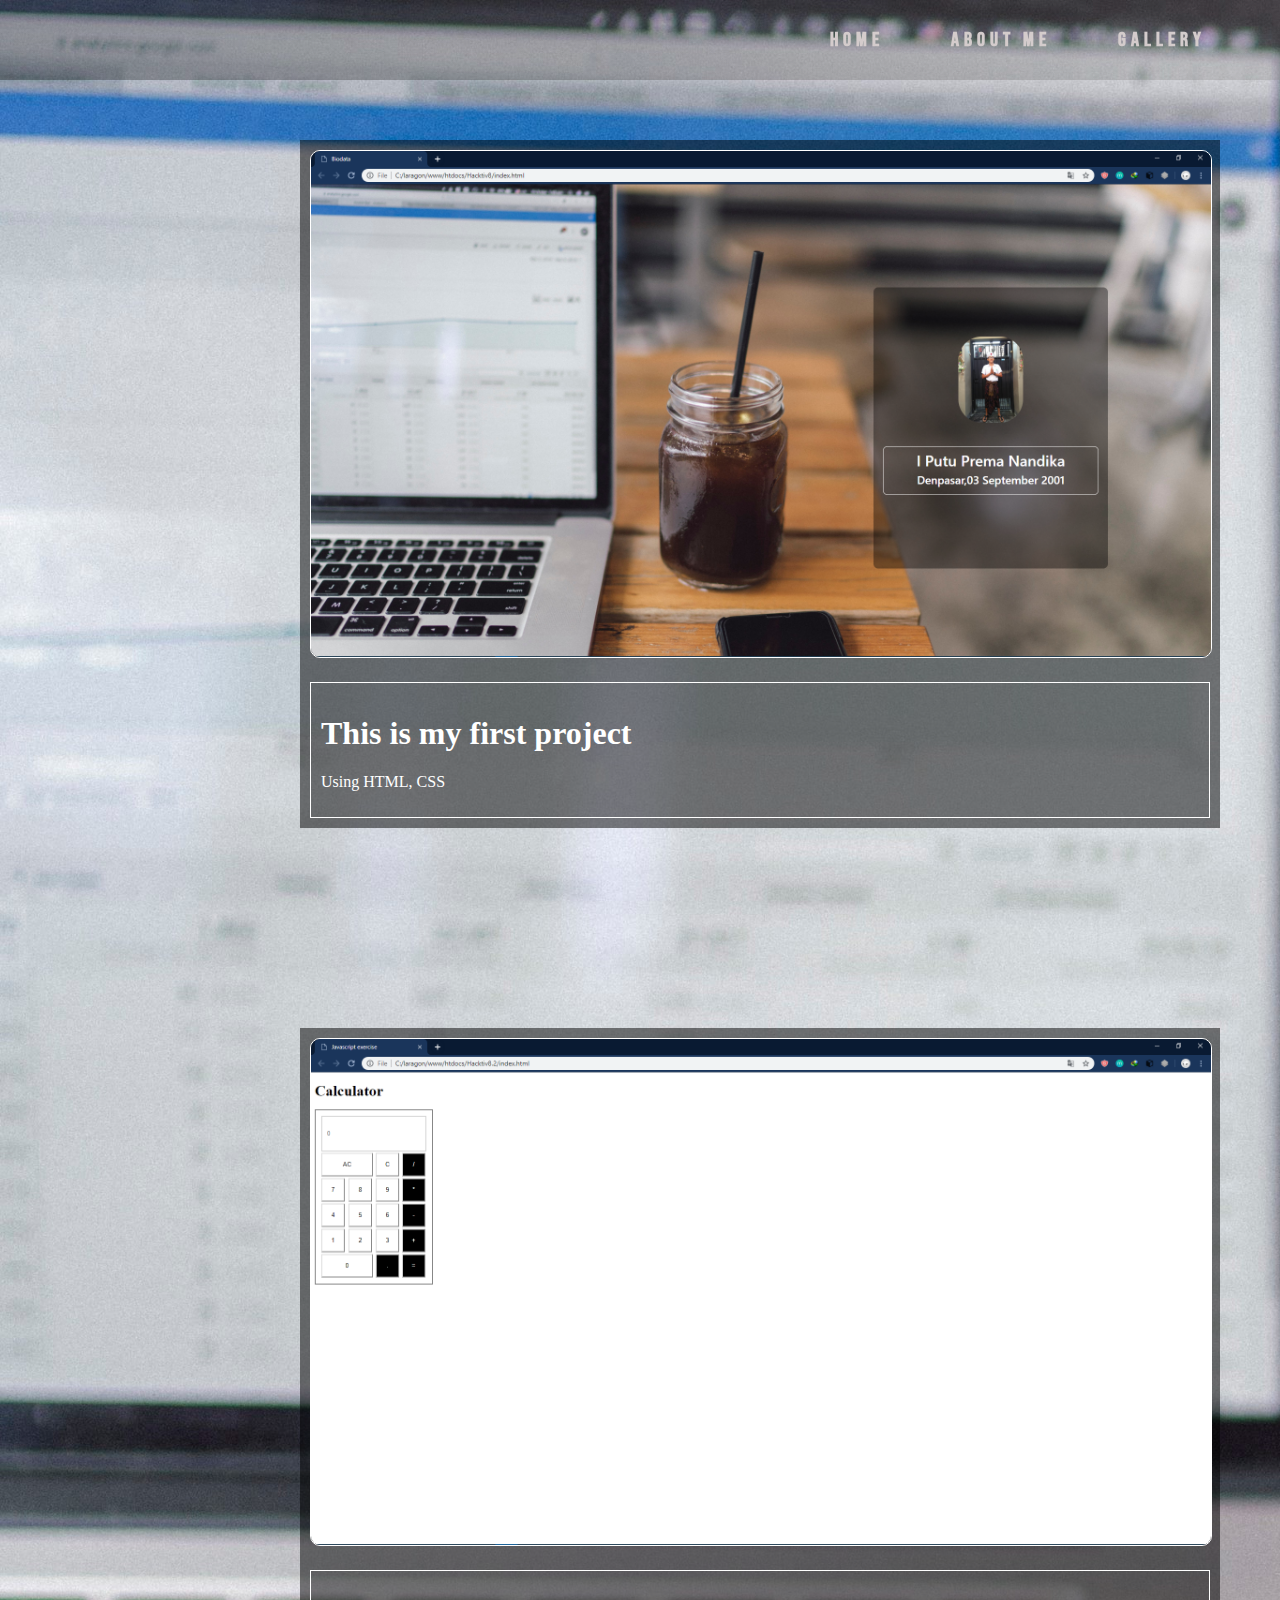
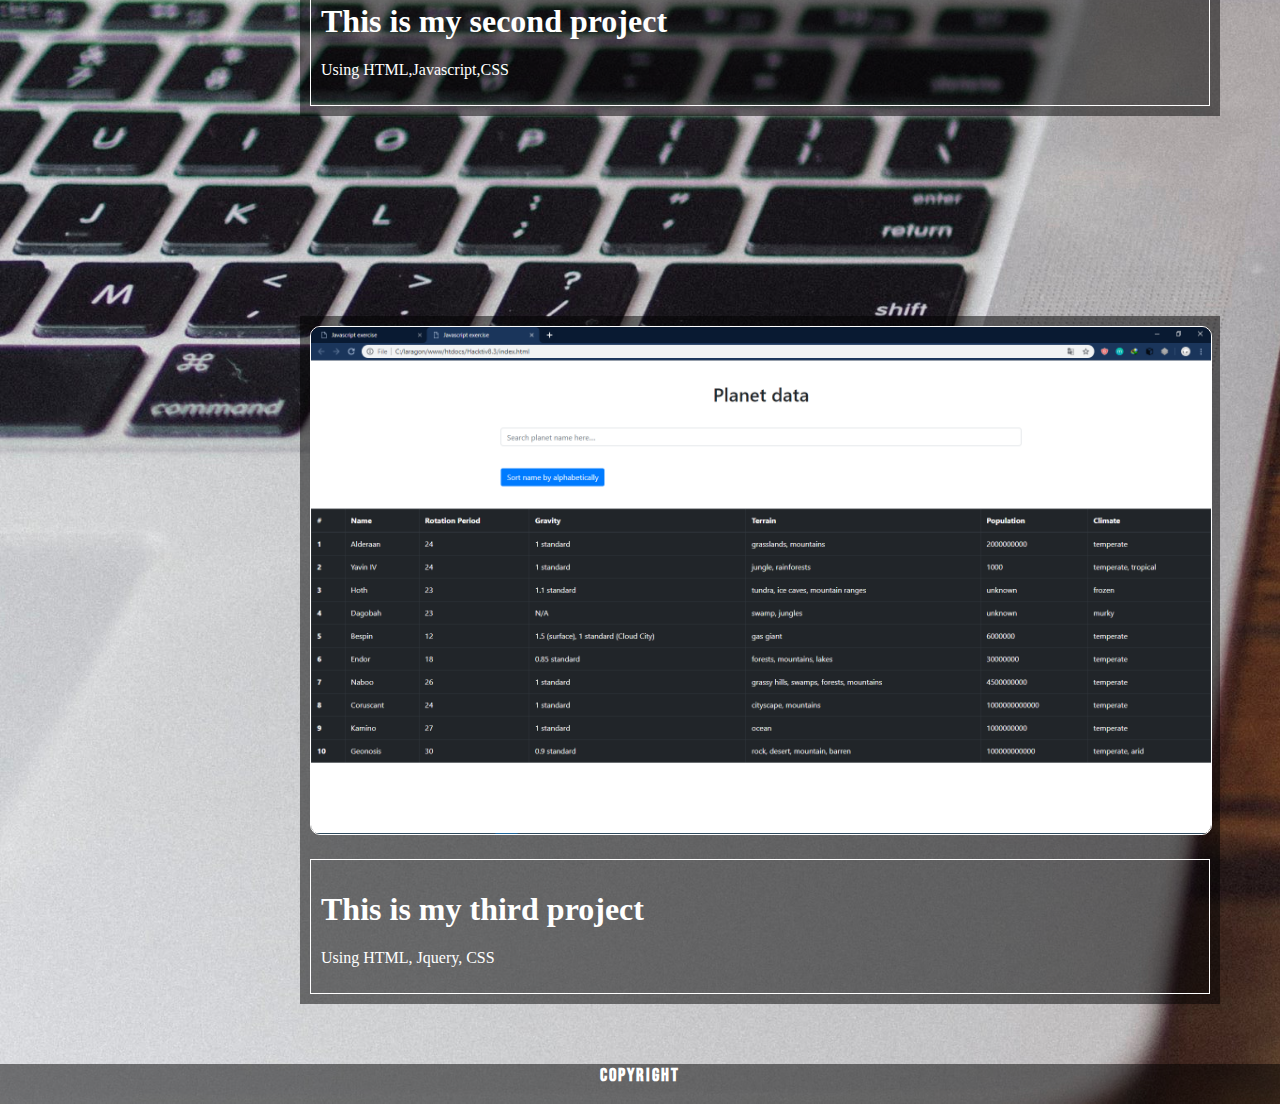
<file: gallery.html>
<!DOCTYPE html>
<html lang="en" dir="ltr">

<head>
  <meta charset="utf-8">
  <title>Gallery</title <link rel="stylesheet" href="https://maxcdn.bootstrapcdn.com/bootstrap/4.0.0/css/bootstrap.min.css" integrity="sha384-Gn5384xqQ1aoWXA+058RXPxPg6fy4IWvTNh0E263XmFcJlSAwiGgFAW/dAiS6JXm" crossorigin="anonymous">
  <link rel="stylesheet" href="css/main.css">
  <link rel="stylesheet" href="css/style2.css">
</head>
<body>
  <nav>

    <div class="menu">
      <ul>

        <li><a href="index.html">Home</a></li>
        <li><a href="about me.html">About me</a></li>
        <li><a href="gallery.html">Gallery</a></li>

      </ul>
    </div>
  </nav>
  <div class="container">
    <div class="row">
      <div class="col">
        <div class="container kartu text-center">
          <img src="css\pict\p1.png" class="profil " >
          <div class="capt">
            <h1>This is my first project</h1>
            <p>Using HTML, CSS</p>
          </div>
        </div
      </div>
      <div class="col">
        <div class="container kartu text-center">
          <img src="css\pict\p2.png" class="profil">
          <div class="capt">
            <h1>This is my second project</h1>
            <p>Using HTML,Javascript,CSS</p>
          </div>
        </div
      </div>
      <div class="col">
        <div class="container kartu text-center ">
          <img src="css\pict\p3.png" class="profil">
          <div class="capt">
            <h1>This is my third project</h1>
            <p>Using HTML, Jquery, CSS</p>
          </div>
        </div
      </div>
    </div>

  </div>
  <footer id="footer"><h3>copyright</h3></footer>
  <script src="https://ajax.googleapis.com/ajax/libs/jquery/3.3.1/jquery.min.js"></script>
  <script src="js/main.js" charset="utf-8"></script>
  <script src="https://code.jquery.com/jquery-3.2.1.slim.min.js" integrity="sha384-KJ3o2DKtIkvYIK3UENzmM7KCkRr/rE9/Qpg6aAZGJwFDMVNA/GpGFF93hXpG5KkN" crossorigin="anonymous"></script>
  <script src="https://cdnjs.cloudflare.com/ajax/libs/popper.js/1.12.9/umd/popper.min.js" integrity="sha384-ApNbgh9B+Y1QKtv3Rn7W3mgPxhU9K/ScQsAP7hUibX39j7fakFPskvXusvfa0b4Q" crossorigin="anonymous"></script>
  <script src="https://maxcdn.bootstrapcdn.com/bootstrap/4.0.0/js/bootstrap.min.js" integrity="sha384-JZR6Spejh4U02d8jOt6vLEHfe/JQGiRRSQQxSfFWpi1MquVdAyjUar5+76PVCmYl" crossorigin="anonymous"></script>

</body>

</html>
</file>
<file: css/main.css>
nav {
  background-image: linear-gradient(30deg, rgba(0, 0, 0, 0.3) 0%, rgba(153, 151, 151, 0.3) 100%);
  font-weight: 900;
  z-index: 1;
  position: fixed;
  width: 100%;
  line-height: 60px;
  font-family: myFirstFontt;
  font-size: 20px;
}

nav ul {
  float: right;
  margin: 0;
  padding-right: 42px;
}

nav ul li {
  display: inline-block;
  padding: 10px 32px;
}

nav ul li a {
  color: #d4cccc;
  text-decoration: none;
  letter-spacing: 5px;
}

nav ul li a:hover {
  color:  black;
  text-decoration: none;
}

@font-face {
  font-family: myFirstFontt;
  src: url(font/bebas.otf);
}

@font-face {
  font-family: myFirstFont;
  src: url(font/Flaming.otf);
}

#footer {
    width: 100%;
    background-color: rgba(0, 0, 0, 0.5);
    clear: both;
    position: static;
    height: 40px;
    margin-top: 40px;
    color: white;
    font-family: myFirstFontt;
    letter-spacing: 2px;
    text-align: center;
}

.mycapt {
  color: white;
  background-color: rgba(0, 0, 0, 0.5);
  text-align: center;
  vertical-align: middle;
  line-height: 90px;
  height: 60px;
  padding: 10px
}
.carousel-caption{
  top: 50%;
  transform: translateY(-50%);
  bottom: initial;
}
</file>
<file: css/style2.css>
body{
  padding: 0;
  margin: 0;
  background: url(pict/bg.jpg);
  background-size: cover;
}
.kartu{
  background-color: rgba(0, 0, 0, 0.5);
  padding: 10px;
  width: 900px;
  margin-top: 140px;
  margin-left: 300px;
  margin-bottom: 60px;
  float: left;
  z-index: -1;
}
.capt h1,p{
  color: white;

}
.profil{
  width: 100%;
  border: 1px solid white;
  border-radius: 10px;
  margin-bottom: 20px;
}
.capt{
  border: 1px solid white;
  padding: 10px;
}
.profil{
  transition: transform .5s ease;
}
.profil:hover{
    transform: scale(1.5);
}
</file>
